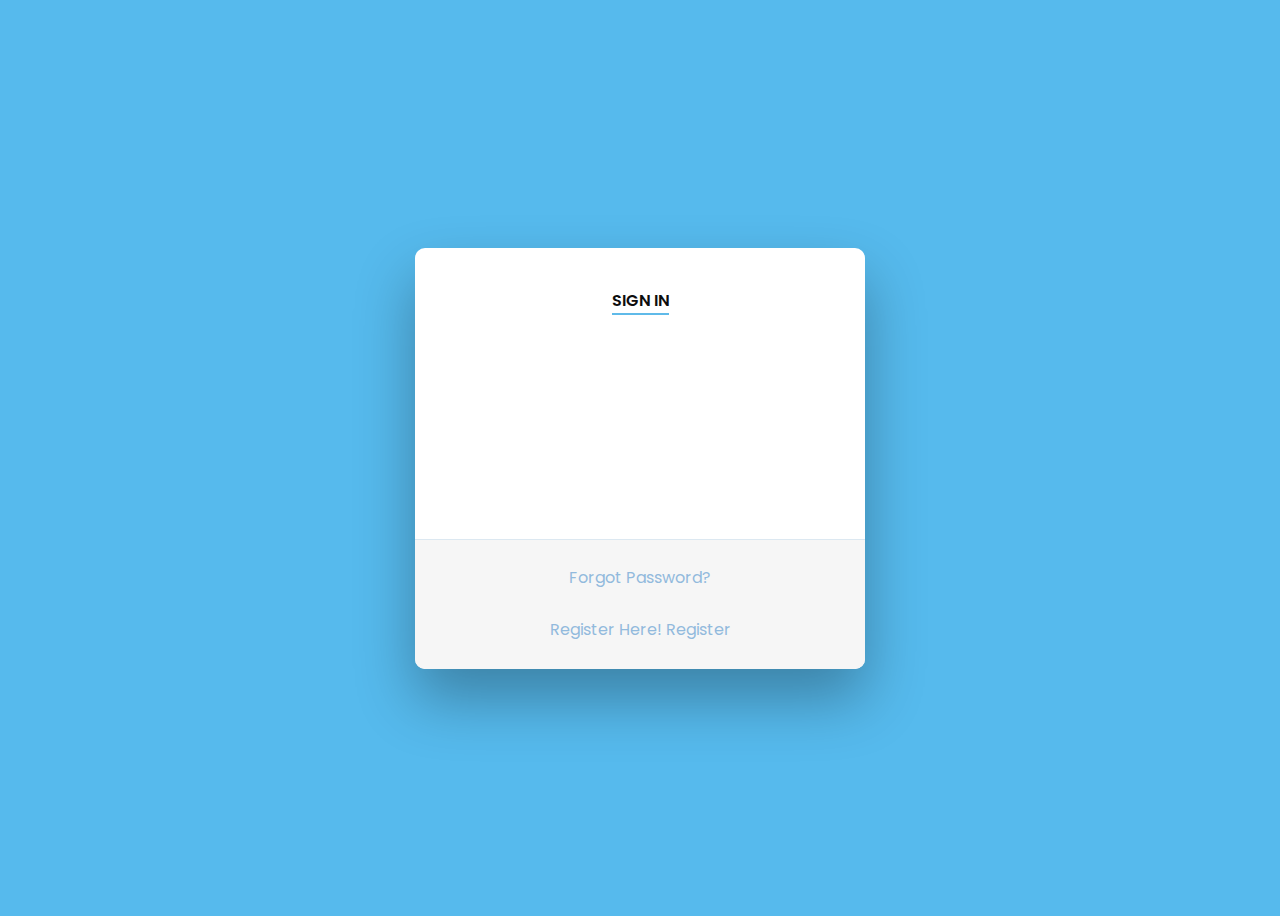
<file: signin.html>
<!DOCTYPE html>
<html>
<head>
	<meta charset="utf-8">
	<title>SignIn</title>
	<!-- Mobile Specific Metas -->
	<meta name="viewport" content="width=device-width, initial-scale=1, maximum-scale=1">
	<!-- Font-->
	
	<style>

			@import url('https://fonts.googleapis.com/css?family=Poppins');

			/* BASIC */

			html {
			background-color: #56baed;
			}

			body {
			font-family: "Poppins", sans-serif;
			height: 100vh;
			}

			a {
			color: #92badd;
			display:inline-block;
			text-decoration: none;
			font-weight: 400;
			}

			h2 {
			text-align: center;
			font-size: 16px;
			font-weight: 600;
			text-transform: uppercase;
			display:inline-block;
			margin: 40px 8px 10px 8px; 
			color: #cccccc;
			}



			/* STRUCTURE */

			.wrapper {
			display: flex;
			align-items: center;
			flex-direction: column; 
			justify-content: center;
			width: 100%;
			min-height: 100%;
			padding: 20px;
			}

			#formContent {
			-webkit-border-radius: 10px 10px 10px 10px;
			border-radius: 10px 10px 10px 10px;
			background: #fff;
			padding: 30px;
			width: 90%;
			max-width: 450px;
			position: relative;
			padding: 0px;
			-webkit-box-shadow: 0 30px 60px 0 rgba(0,0,0,0.3);
			box-shadow: 0 30px 60px 0 rgba(0,0,0,0.3);
			text-align: center;
			}

			#formFooter {
			background-color: #f6f6f6;
			border-top: 1px solid #dce8f1;
			padding: 25px;
			text-align: center;
			-webkit-border-radius: 0 0 10px 10px;
			border-radius: 0 0 10px 10px;
			}



			/* TABS */

			h2.inactive {
			color: #cccccc;
			}

			h2.active {
			color: #0d0d0d;
			border-bottom: 2px solid #5fbae9;
			}



			/* FORM TYPOGRAPHY*/

			input[type=button], input[type=submit], input[type=reset]  {
			background-color: #56baed;
			border: none;
			color: white;
			padding: 15px 80px;
			text-align: center;
			text-decoration: none;
			display: inline-block;
			text-transform: uppercase;
			font-size: 13px;
			-webkit-box-shadow: 0 10px 30px 0 rgba(95,186,233,0.4);
			box-shadow: 0 10px 30px 0 rgba(95,186,233,0.4);
			-webkit-border-radius: 5px 5px 5px 5px;
			border-radius: 5px 5px 5px 5px;
			margin: 5px 20px 40px 20px;
			-webkit-transition: all 0.3s ease-in-out;
			-moz-transition: all 0.3s ease-in-out;
			-ms-transition: all 0.3s ease-in-out;
			-o-transition: all 0.3s ease-in-out;
			transition: all 0.3s ease-in-out;
			}

			input[type=button]:hover, input[type=submit]:hover, input[type=reset]:hover  {
			background-color: #39ace7;
			}

			input[type=button]:active, input[type=submit]:active, input[type=reset]:active  {
			-moz-transform: scale(0.95);
			-webkit-transform: scale(0.95);
			-o-transform: scale(0.95);
			-ms-transform: scale(0.95);
			transform: scale(0.95);
			}

			input[type=text] {
			background-color: #f6f6f6;
			border: none;
			color: #0d0d0d;
			padding: 15px 32px;
			text-align: center;
			text-decoration: none;
			display: inline-block;
			font-size: 16px;
			margin: 5px;
			width: 85%;
			border: 2px solid #f6f6f6;
			-webkit-transition: all 0.5s ease-in-out;
			-moz-transition: all 0.5s ease-in-out;
			-ms-transition: all 0.5s ease-in-out;
			-o-transition: all 0.5s ease-in-out;
			transition: all 0.5s ease-in-out;
			-webkit-border-radius: 5px 5px 5px 5px;
			border-radius: 5px 5px 5px 5px;
			}

			input[type=text]:focus {
			background-color: #fff;
			border-bottom: 2px solid #5fbae9;
			}

			input[type=text]:placeholder {
			color: #cccccc;
			}



			/* ANIMATIONS */

			/* Simple CSS3 Fade-in-down Animation */
			.fadeInDown {
			-webkit-animation-name: fadeInDown;
			animation-name: fadeInDown;
			-webkit-animation-duration: 1s;
			animation-duration: 1s;
			-webkit-animation-fill-mode: both;
			animation-fill-mode: both;
			}

			@-webkit-keyframes fadeInDown {
			0% {
				opacity: 0;
				-webkit-transform: translate3d(0, -100%, 0);
				transform: translate3d(0, -100%, 0);
			}
			100% {
				opacity: 1;
				-webkit-transform: none;
				transform: none;
			}
			}

			@keyframes fadeInDown {
			0% {
				opacity: 0;
				-webkit-transform: translate3d(0, -100%, 0);
				transform: translate3d(0, -100%, 0);
			}
			100% {
				opacity: 1;
				-webkit-transform: none;
				transform: none;
			}
			}

			/* Simple CSS3 Fade-in Animation */
			@-webkit-keyframes fadeIn { from { opacity:0; } to { opacity:1; } }
			@-moz-keyframes fadeIn { from { opacity:0; } to { opacity:1; } }
			@keyframes fadeIn { from { opacity:0; } to { opacity:1; } }

			.fadeIn {
			opacity:0;
			-webkit-animation:fadeIn ease-in 1;
			-moz-animation:fadeIn ease-in 1;
			animation:fadeIn ease-in 1;

			-webkit-animation-fill-mode:forwards;
			-moz-animation-fill-mode:forwards;
			animation-fill-mode:forwards;

			-webkit-animation-duration:1s;
			-moz-animation-duration:1s;
			animation-duration:1s;
			}

			.fadeIn.first {
			-webkit-animation-delay: 0.4s;
			-moz-animation-delay: 0.4s;
			animation-delay: 0.4s;
			}

			.fadeIn.second {
			-webkit-animation-delay: 0.6s;
			-moz-animation-delay: 0.6s;
			animation-delay: 0.6s;
			}

			.fadeIn.third {
			-webkit-animation-delay: 0.8s;
			-moz-animation-delay: 0.8s;
			animation-delay: 0.8s;
			}

			.fadeIn.fourth {
			-webkit-animation-delay: 1s;
			-moz-animation-delay: 1s;
			animation-delay: 1s;
			}

			/* Simple CSS3 Fade-in Animation */
			.underlineHover:after {
			display: block;
			left: 0;
			bottom: -10px;
			width: 0;
			height: 2px;
			background-color: #56baed;
			content: "";
			transition: width 0.2s;
			}

			.underlineHover:hover {
			color: #0d0d0d;
			}

			.underlineHover:hover:after{
			width: 100%;
			}



			/* OTHERS */

			*:focus {
				outline: none;
			} 

			#icon {
			width:60%;
			}

			* {
			box-sizing: border-box;
			}

	</style>
</head>
<body>
	<div class="wrapper fadeInDown">
		<div id="formContent">
		  <!-- Tabs Titles -->
		  <h2 class="active"> Sign In </h2>
		 
	  
		 
	  
		  <!-- Login Form -->
		  <form action="/signin" method="GET">
			<input type="text" id="login" class="fadeIn second" name="user" placeholder="User">
			<input type="text" id="password" class="fadeIn third" name="password" placeholder="Password">
			<input type="submit" class="fadeIn fourth" value="Log In">
		  </form>
	  
		  <!-- Remind Passowrd -->
		  <div id="formFooter">
			<a class="underlineHover" href="#">Forgot Password?</a>
			<br><br>
			<a >Register Here!</a>
			<a  class="underlineHover" href="/logon"> Register </a>
		  </div>
		  <div>
			
			
		</div>
		</div>
	  </div>
</body>
</body><!-- This templates was made by Colorlib (https://colorlib.com) -->
</html>
</file>
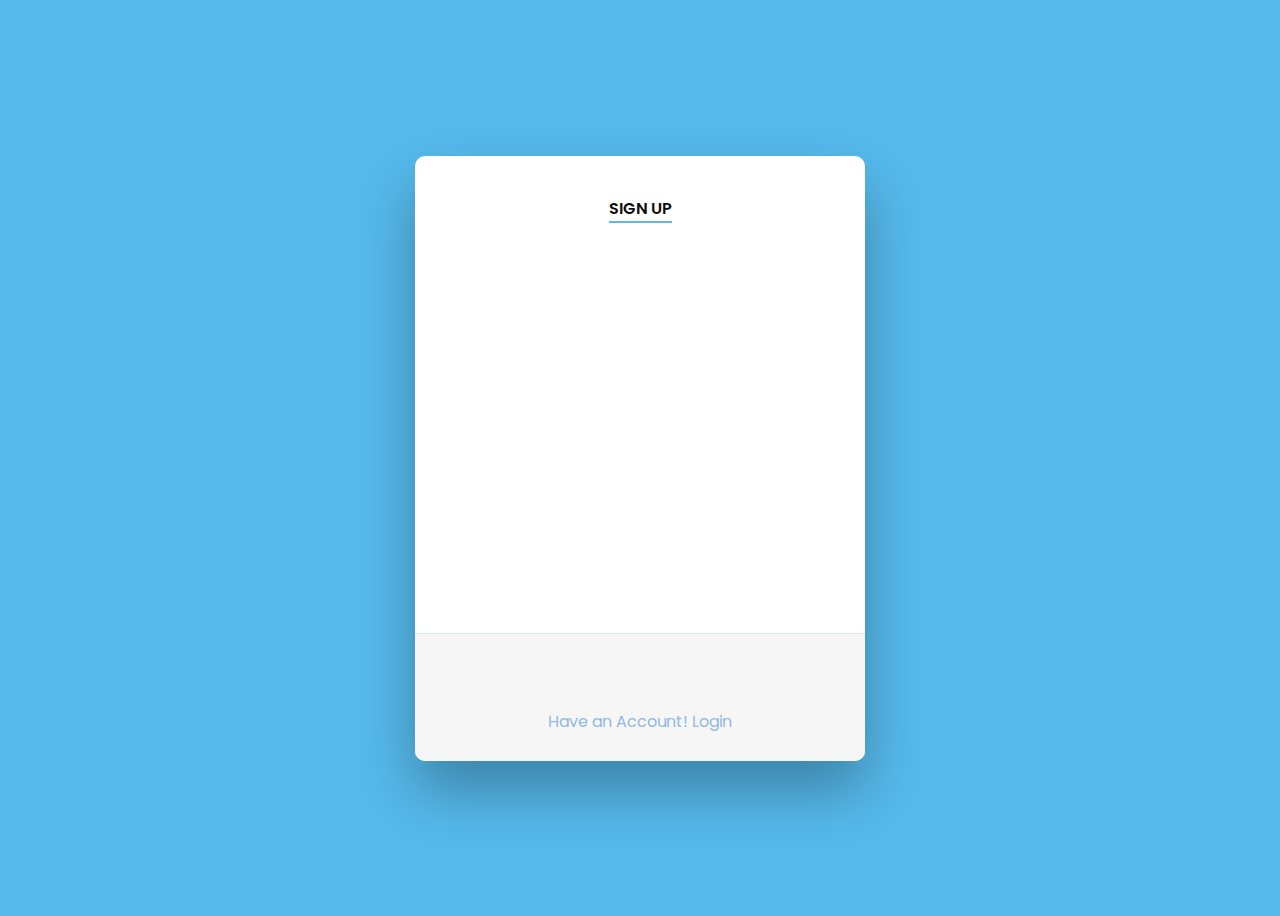
<file: signup.html>
<!DOCTYPE html>
<html>
<head>
	<meta charset="utf-8">
	<title>Signup</title>
	<!-- Mobile Specific Metas -->
	<meta name="viewport" content="width=device-width, initial-scale=1, maximum-scale=1">
	<!-- Font-->
	
	<style>

			@import url('https://fonts.googleapis.com/css?family=Poppins');

			/* BASIC */

			html {
			background-color: #56baed;
			}

			body {
			font-family: "Poppins", sans-serif;
			height: 100vh;
			}

			a {
			color: #92badd;
			display:inline-block;
			text-decoration: none;
			font-weight: 400;
			}

			h2 {
			text-align: center;
			font-size: 16px;
			font-weight: 600;
			text-transform: uppercase;
			display:inline-block;
			margin: 40px 8px 10px 8px; 
			color: #cccccc;
			}



			/* STRUCTURE */

			.wrapper {
			display: flex;
			align-items: center;
			flex-direction: column; 
			justify-content: center;
			width: 100%;
			min-height: 100%;
			padding: 20px;
			}

			#formContent {
			-webkit-border-radius: 10px 10px 10px 10px;
			border-radius: 10px 10px 10px 10px;
			background: #fff;
			padding: 30px;
			width: 90%;
			max-width: 450px;
			position: relative;
			padding: 0px;
			-webkit-box-shadow: 0 30px 60px 0 rgba(0,0,0,0.3);
			box-shadow: 0 30px 60px 0 rgba(0,0,0,0.3);
			text-align: center;
			}

			#formFooter {
			background-color: #f6f6f6;
			border-top: 1px solid #dce8f1;
			padding: 25px;
			text-align: center;
			-webkit-border-radius: 0 0 10px 10px;
			border-radius: 0 0 10px 10px;
			}



			/* TABS */

			h2.inactive {
			color: #cccccc;
			}

			h2.active {
			color: #0d0d0d;
			border-bottom: 2px solid #5fbae9;
			}



			/* FORM TYPOGRAPHY*/

			input[type=button], input[type=submit], input[type=reset]  {
			background-color: #56baed;
			border: none;
			color: white;
			padding: 15px 80px;
			text-align: center;
			text-decoration: none;
			display: inline-block;
			text-transform: uppercase;
			font-size: 13px;
			-webkit-box-shadow: 0 10px 30px 0 rgba(95,186,233,0.4);
			box-shadow: 0 10px 30px 0 rgba(95,186,233,0.4);
			-webkit-border-radius: 5px 5px 5px 5px;
			border-radius: 5px 5px 5px 5px;
			margin: 5px 20px 40px 20px;
			-webkit-transition: all 0.3s ease-in-out;
			-moz-transition: all 0.3s ease-in-out;
			-ms-transition: all 0.3s ease-in-out;
			-o-transition: all 0.3s ease-in-out;
			transition: all 0.3s ease-in-out;
			}

			input[type=button]:hover, input[type=submit]:hover, input[type=reset]:hover  {
			background-color: #39ace7;
			}

			input[type=button]:active, input[type=submit]:active, input[type=reset]:active  {
			-moz-transform: scale(0.95);
			-webkit-transform: scale(0.95);
			-o-transform: scale(0.95);
			-ms-transform: scale(0.95);
			transform: scale(0.95);
			}

			input[type=text] {
			background-color: #f6f6f6;
			border: none;
			color: #0d0d0d;
			padding: 15px 32px;
			text-align: center;
			text-decoration: none;
			display: inline-block;
			font-size: 16px;
			margin: 5px;
			width: 85%;
			border: 2px solid #f6f6f6;
			-webkit-transition: all 0.5s ease-in-out;
			-moz-transition: all 0.5s ease-in-out;
			-ms-transition: all 0.5s ease-in-out;
			-o-transition: all 0.5s ease-in-out;
			transition: all 0.5s ease-in-out;
			-webkit-border-radius: 5px 5px 5px 5px;
			border-radius: 5px 5px 5px 5px;
			}

			input[type=text]:focus {
			background-color: #fff;
			border-bottom: 2px solid #5fbae9;
			}

			input[type=text]:placeholder {
			color: #cccccc;
			}



			/* ANIMATIONS */

			/* Simple CSS3 Fade-in-down Animation */
			.fadeInDown {
			-webkit-animation-name: fadeInDown;
			animation-name: fadeInDown;
			-webkit-animation-duration: 1s;
			animation-duration: 1s;
			-webkit-animation-fill-mode: both;
			animation-fill-mode: both;
			}

			@-webkit-keyframes fadeInDown {
			0% {
				opacity: 0;
				-webkit-transform: translate3d(0, -100%, 0);
				transform: translate3d(0, -100%, 0);
			}
			100% {
				opacity: 1;
				-webkit-transform: none;
				transform: none;
			}
			}

			@keyframes fadeInDown {
			0% {
				opacity: 0;
				-webkit-transform: translate3d(0, -100%, 0);
				transform: translate3d(0, -100%, 0);
			}
			100% {
				opacity: 1;
				-webkit-transform: none;
				transform: none;
			}
			}

			/* Simple CSS3 Fade-in Animation */
			@-webkit-keyframes fadeIn { from { opacity:0; } to { opacity:1; } }
			@-moz-keyframes fadeIn { from { opacity:0; } to { opacity:1; } }
			@keyframes fadeIn { from { opacity:0; } to { opacity:1; } }

			.fadeIn {
			opacity:0;
			-webkit-animation:fadeIn ease-in 1;
			-moz-animation:fadeIn ease-in 1;
			animation:fadeIn ease-in 1;

			-webkit-animation-fill-mode:forwards;
			-moz-animation-fill-mode:forwards;
			animation-fill-mode:forwards;

			-webkit-animation-duration:1s;
			-moz-animation-duration:1s;
			animation-duration:1s;
			}

			.fadeIn.first {
			-webkit-animation-delay: 0.4s;
			-moz-animation-delay: 0.4s;
			animation-delay: 0.4s;
			}

			.fadeIn.second {
			-webkit-animation-delay: 0.6s;
			-moz-animation-delay: 0.6s;
			animation-delay: 0.6s;
			}

			.fadeIn.third {
			-webkit-animation-delay: 0.8s;
			-moz-animation-delay: 0.8s;
			animation-delay: 0.8s;
			}

			.fadeIn.fourth {
			-webkit-animation-delay: 1s;
			-moz-animation-delay: 1s;
			animation-delay: 1s;
			}

			/* Simple CSS3 Fade-in Animation */
			.underlineHover:after {
			display: block;
			left: 0;
			bottom: -10px;
			width: 0;
			height: 2px;
			background-color: #56baed;
			content: "";
			transition: width 0.2s;
			}

			.underlineHover:hover {
			color: #0d0d0d;
			}

			.underlineHover:hover:after{
			width: 100%;
			}



			/* OTHERS */

			*:focus {
				outline: none;
			} 

			#icon {
			width:60%;
			}

			* {
			box-sizing: border-box;
			}

	</style>
</head>
<body>
	<div class="wrapper fadeInDown">
		<div id="formContent">
		  <!-- Tabs Titles -->
		  <h2 class="active"> Sign UP </h2>

		  <!-- Login Form -->
		  <form action="/signup" method="GET">
			<input type="text" id="login" class="fadeIn second" name="user" placeholder="User" required pattern="[A-Za-z].{6,}" title="Six or more Uppercase and lowercase letter req.">
			<input type="text" class="fadeIn third" name="name" placeholder="Name" required=""  />
			<input type="text" class="fadeIn fourth" name="email" placeholder="Email" required="" pattern="[a-z0-9._%+\-]+@[a-z0-9.\-]+\.[a-z]{2,}$">
			<input type="text" class="fadeIn first" name="mobile" placeholder="Mobile" required=""  pattern="[6-9]{1}[0-9]{9}" title="Phone number with 7-9 and remaing 9 digit with 0-9">
			<input type="text" id="password" class="fadeIn third" name="password" placeholder="Password" pattern="(?=.*\d)(?=.*[a-z])(?=.*[A-Z]).{8,}" title="Must contain at least one  number and one uppercase and lowercase letter, and at least 8 or more characters">
			<input type="submit" class="fadeIn fourth" value="Signup">
		  </form>

<!-- Remind Passowrd -->
<div id="formFooter">
	
	<br><br>
	<a >Have an Account!</a>
	<a  class="underlineHover" href="/login"> Login </a>
  </div>
  <div>
		
		
	</div>
</div>
</div>
</body>
</body><!-- This templates was made by Colorlib (https://colorlib.com) -->
</html>
</file>
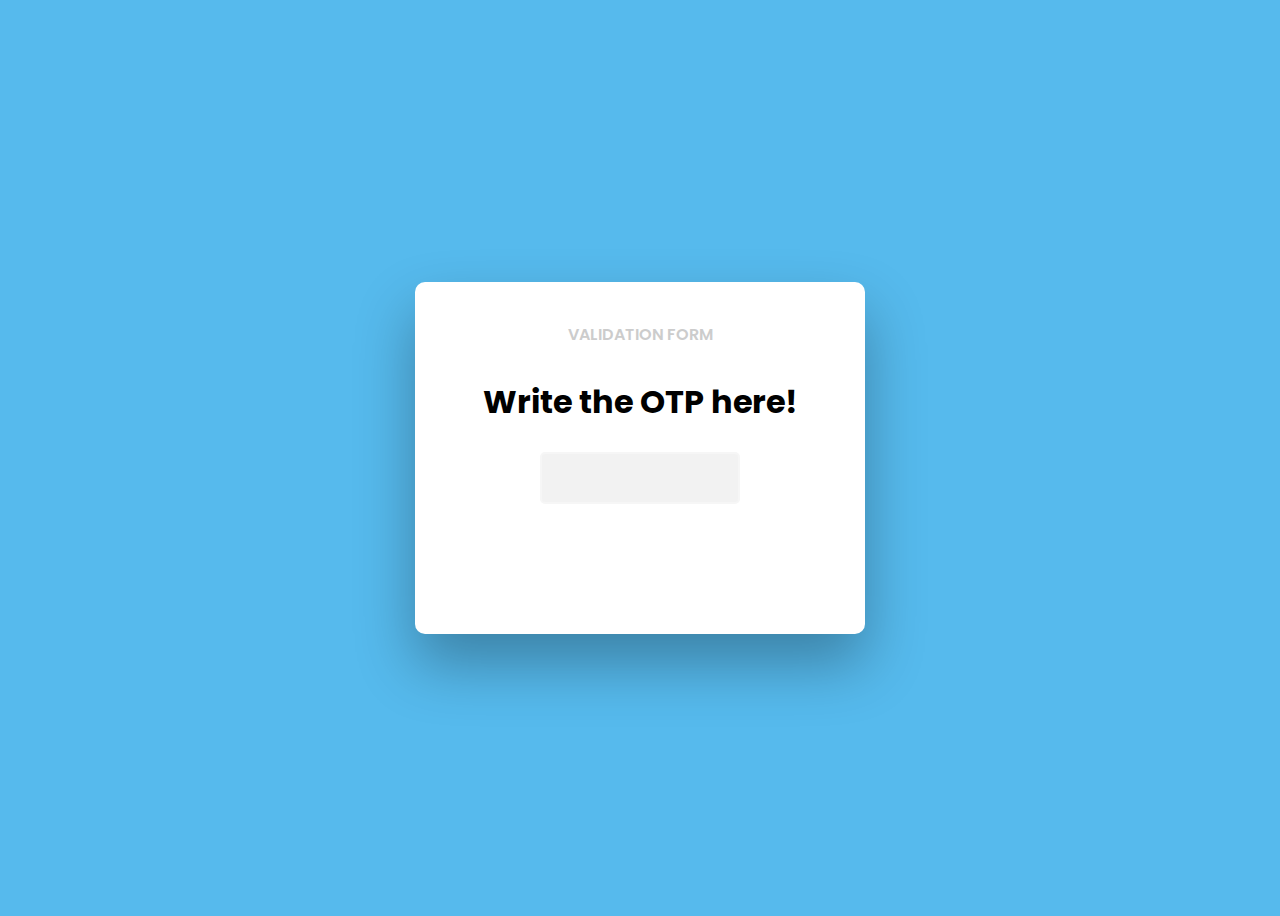
<file: val.html>
<!DOCTYPE html>
<html>
<head>
	<meta charset="utf-8">
	<title>Valid</title>
	<!-- Mobile Specific Metas -->
	<meta name="viewport" content="width=device-width, initial-scale=1, maximum-scale=1">
	<!-- Font-->
	
	<style>

			@import url('https://fonts.googleapis.com/css?family=Poppins');

			/* BASIC */

			html {
			background-color: #56baed;
			}

			body {
			font-family: "Poppins", sans-serif;
			height: 100vh;
			}

			a {
			color: #92badd;
			display:inline-block;
			text-decoration: none;
			font-weight: 400;
			}

			h2 {
			text-align: center;
			font-size: 16px;
			font-weight: 600;
			text-transform: uppercase;
			display:inline-block;
			margin: 40px 8px 10px 8px; 
			color: #cccccc;
			}



			/* STRUCTURE */

			.wrapper {
			display: flex;
			align-items: center;
			flex-direction: column; 
			justify-content: center;
			width: 100%;
			min-height: 100%;
			padding: 20px;
			}

			#formContent {
			-webkit-border-radius: 10px 10px 10px 10px;
			border-radius: 10px 10px 10px 10px;
			background: #fff;
			padding: 30px;
			width: 90%;
			max-width: 450px;
			position: relative;
			padding: 0px;
			-webkit-box-shadow: 0 30px 60px 0 rgba(0,0,0,0.3);
			box-shadow: 0 30px 60px 0 rgba(0,0,0,0.3);
			text-align: center;
			}

			#formFooter {
			background-color: #f6f6f6;
			border-top: 1px solid #dce8f1;
			padding: 25px;
			text-align: center;
			-webkit-border-radius: 0 0 10px 10px;
			border-radius: 0 0 10px 10px;
			}



			/* TABS */

			h2.inactive {
			color: #cccccc;
			}

			h2.active {
			color: #0d0d0d;
			border-bottom: 2px solid #5fbae9;
			}



			/* FORM TYPOGRAPHY*/

			input[type=button], input[type=submit], input[type=reset]  {
			background-color: #56baed;
			border: none;
			color: white;
			padding: 15px 80px;
			text-align: center;
			text-decoration: none;
			display: inline-block;
			text-transform: uppercase;
			font-size: 13px;
			-webkit-box-shadow: 0 10px 30px 0 rgba(95,186,233,0.4);
			box-shadow: 0 10px 30px 0 rgba(95,186,233,0.4);
			-webkit-border-radius: 5px 5px 5px 5px;
			border-radius: 5px 5px 5px 5px;
			margin: 5px 20px 40px 20px;
			-webkit-transition: all 0.3s ease-in-out;
			-moz-transition: all 0.3s ease-in-out;
			-ms-transition: all 0.3s ease-in-out;
			-o-transition: all 0.3s ease-in-out;
			transition: all 0.3s ease-in-out;
			}

			input[type=button]:hover, input[type=submit]:hover, input[type=reset]:hover  {
			background-color: #39ace7;
			}

			input[type=button]:active, input[type=submit]:active, input[type=reset]:active  {
			-moz-transform: scale(0.95);
			-webkit-transform: scale(0.95);
			-o-transform: scale(0.95);
			-ms-transform: scale(0.95);
			transform: scale(0.95);
			}

			input[type=text] {
			background-color: #f6f6f6;
			border: none;
			color: #0d0d0d;
			padding: 15px 32px;
			text-align: center;
			text-decoration: none;
			display: inline-block;
			font-size: 16px;
			margin: 5px;
			width: 85%;
			border: 2px solid #f6f6f6;
			-webkit-transition: all 0.5s ease-in-out;
			-moz-transition: all 0.5s ease-in-out;
			-ms-transition: all 0.5s ease-in-out;
			-o-transition: all 0.5s ease-in-out;
			transition: all 0.5s ease-in-out;
			-webkit-border-radius: 5px 5px 5px 5px;
			border-radius: 5px 5px 5px 5px;
			}

			input[type=text]:focus {
			background-color: #fff;
			border-bottom: 2px solid #5fbae9;
			}

			input[type=text]:placeholder {
			color: #cccccc;
			}



			/* ANIMATIONS */

			/* Simple CSS3 Fade-in-down Animation */
			.fadeInDown {
			-webkit-animation-name: fadeInDown;
			animation-name: fadeInDown;
			-webkit-animation-duration: 1s;
			animation-duration: 1s;
			-webkit-animation-fill-mode: both;
			animation-fill-mode: both;
			}

			@-webkit-keyframes fadeInDown {
			0% {
				opacity: 0;
				-webkit-transform: translate3d(0, -100%, 0);
				transform: translate3d(0, -100%, 0);
			}
			100% {
				opacity: 1;
				-webkit-transform: none;
				transform: none;
			}
			}

			@keyframes fadeInDown {
			0% {
				opacity: 0;
				-webkit-transform: translate3d(0, -100%, 0);
				transform: translate3d(0, -100%, 0);
			}
			100% {
				opacity: 1;
				-webkit-transform: none;
				transform: none;
			}
			}

			/* Simple CSS3 Fade-in Animation */
			@-webkit-keyframes fadeIn { from { opacity:0; } to { opacity:1; } }
			@-moz-keyframes fadeIn { from { opacity:0; } to { opacity:1; } }
			@keyframes fadeIn { from { opacity:0; } to { opacity:1; } }

			.fadeIn {
			opacity:0;
			-webkit-animation:fadeIn ease-in 1;
			-moz-animation:fadeIn ease-in 1;
			animation:fadeIn ease-in 1;

			-webkit-animation-fill-mode:forwards;
			-moz-animation-fill-mode:forwards;
			animation-fill-mode:forwards;

			-webkit-animation-duration:1s;
			-moz-animation-duration:1s;
			animation-duration:1s;
			}

			.fadeIn.first {
			-webkit-animation-delay: 0.4s;
			-moz-animation-delay: 0.4s;
			animation-delay: 0.4s;
			}

			.fadeIn.second {
			-webkit-animation-delay: 0.6s;
			-moz-animation-delay: 0.6s;
			animation-delay: 0.6s;
			}

			.fadeIn.third {
			-webkit-animation-delay: 0.8s;
			-moz-animation-delay: 0.8s;
			animation-delay: 0.8s;
			}

			.fadeIn.fourth {
			-webkit-animation-delay: 1s;
			-moz-animation-delay: 1s;
			animation-delay: 1s;
			}

			/* Simple CSS3 Fade-in Animation */
			.underlineHover:after {
			display: block;
			left: 0;
			bottom: -10px;
			width: 0;
			height: 2px;
			background-color: #56baed;
			content: "";
			transition: width 0.2s;
			}

			.underlineHover:hover {
			color: #0d0d0d;
			}

			.underlineHover:hover:after{
			width: 100%;
			}



			/* OTHERS */

			*:focus {
				outline: none;
			} 

			#icon {
			width:60%;
			}

			* {
			box-sizing: border-box;
			}

	</style>
</head>
<body>
	<div class="wrapper fadeInDown">
		<div id="formContent">
		  <!-- Tabs Titles -->
		  
                    <h2 class="title">Validation Form</h2>
                    <form action="{{ url_for('predict1') }}" method="POST">
                      <h1>Write the OTP here!</h1>
                      <div style="text-align: center;">
                        <input type="text" name="message" required="required" style="font-size: 12pt; width: 200px; background-color: #f2f2f2; color: #333;">
                      </div>
                      <br />
                      <div class="p-t-15">
                        <button class="fadeIn fourth" type="submit">Submit</button>
                      </div>
                    </form>
                    
					<br> <br> <br>
                </div><!-- container -->
                </body>
                </body><!-- This templates was made by Colorlib (https://colorlib.com) -->
                </html>
</file>
